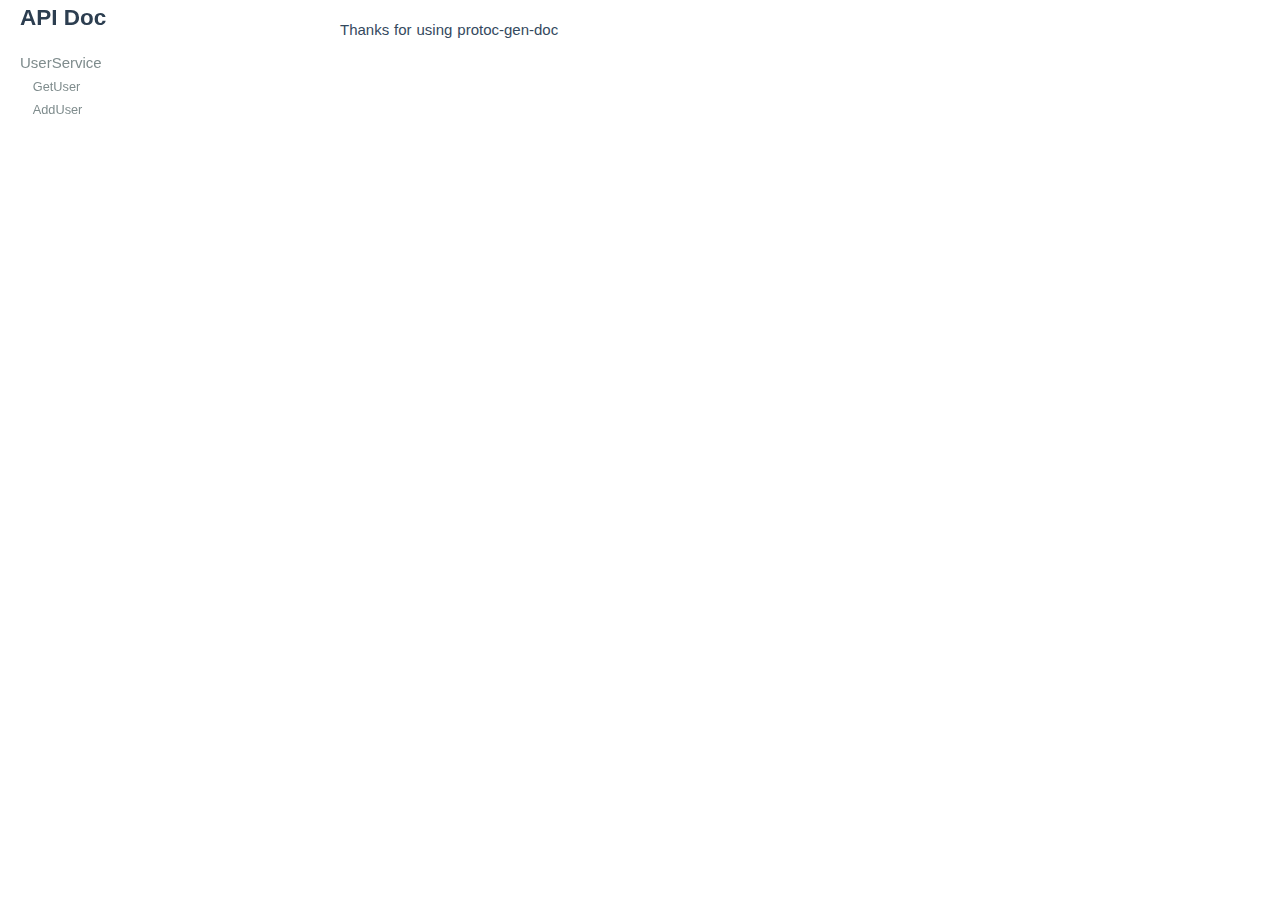
<file: protoc-gen-doc-sample/index.html>
<!DOCTYPE html><html><head><meta charset=utf-8><title>viewer</title><link href=./static/css/app.7a6d396c245edfeecc55ca6b5e99139d.css rel=stylesheet></head><body><div id=root></div><script type=text/javascript src=./static/js/manifest.f37638fee6a74ca4ea35.js></script><script type=text/javascript src=./static/js/vendor.3edd8c59111e81f562c6.js></script><script type=text/javascript src=./static/js/app.58ccd711d58a5be2ecd4.js></script></body></html>
</file>
